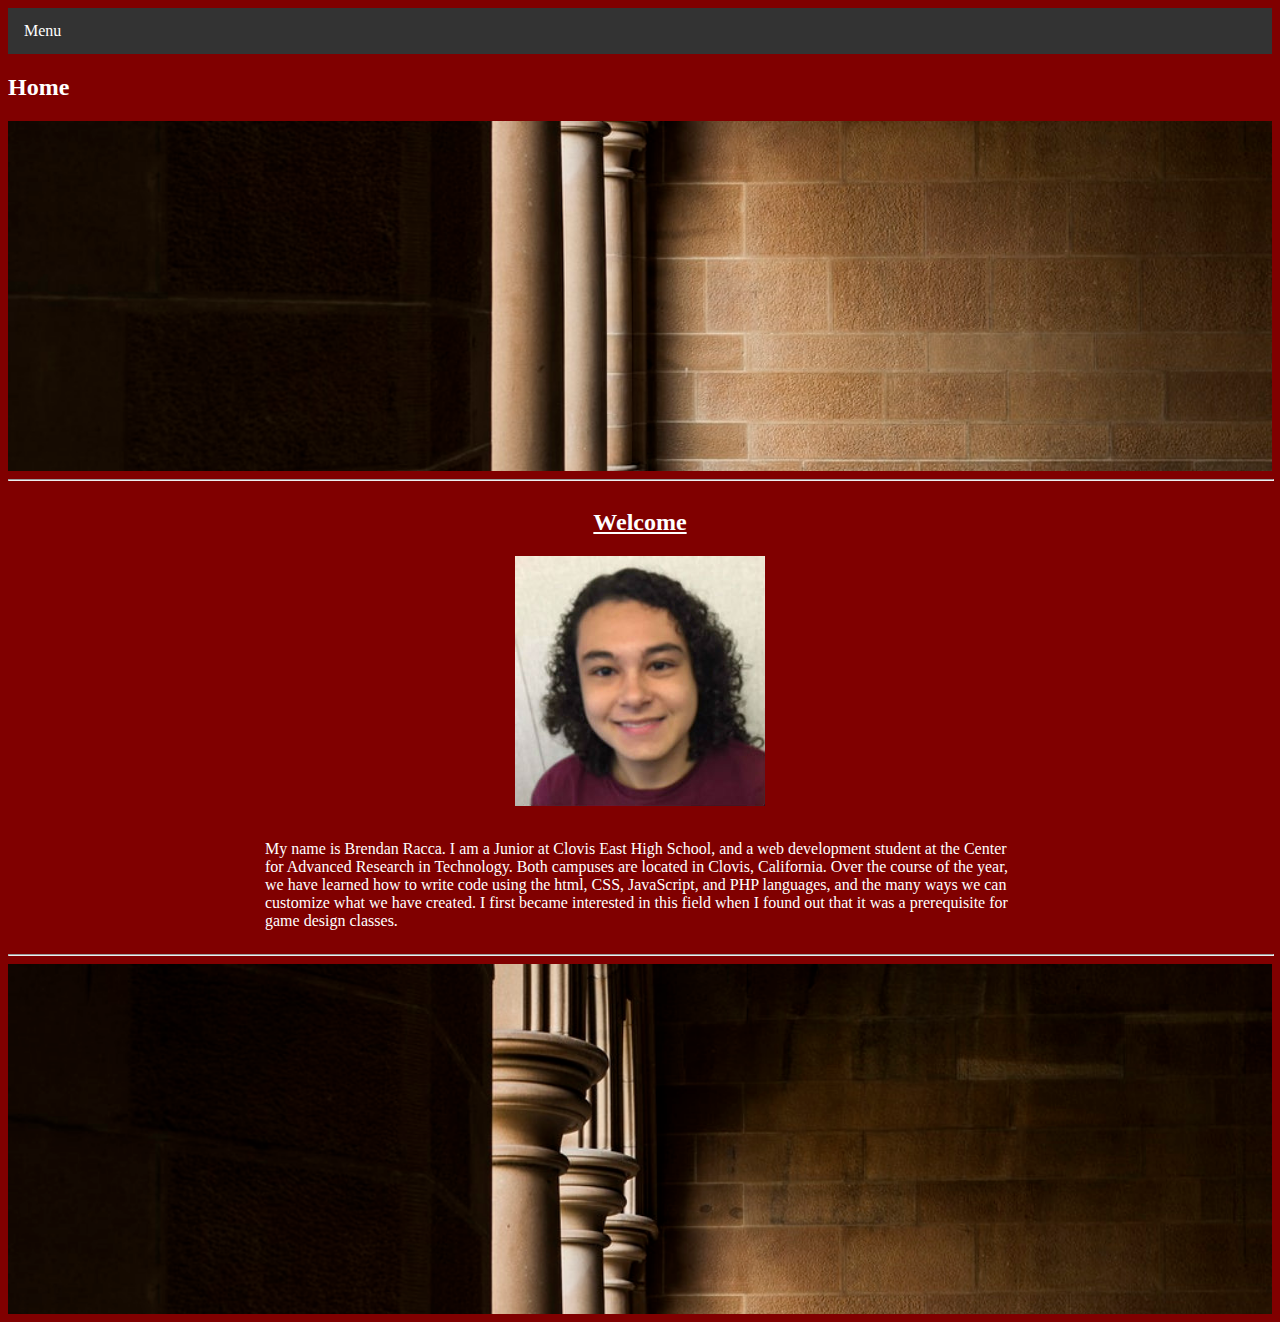
<file: index.html>
<!DOCTYPE html>
<html lang="en">

<head>
    <meta charset="UTF-8">
    <title>Home Page</title>
    <link rel="stylesheet" href="digitalportfolio.css">
</head>

<body>
    <div class="navbar">


        <div class="dropdown">
            <button class="dropbtn">Menu
                <i class="fa fa-caret-down"></i>
            </button>
            <div class="dropdown-content">
                <a href="index.html">Home</a>
                <a href="page2.html">Portfolio</a>
                <a href="page3.html">Resume</a>
                <a href="page4.html">About/Contact</a>
            </div>
        </div>
    </div>
    <h2>Home</h2>
    <div class="flexbox1">
        <div class="parallax"></div>
    </div>

    <hr>


    <div class="start">
        <div class="flexbox2">
            <div class="headline1">
                <h2>
                    <u>
                        Welcome
                    </u>
                </h2>
            </div>
            <div class="image1">
                <img src="Images/brendan_racca%20Altered.jpg" alt="Brendan Racca">
            </div>
            <br>
            <div class="flexbox3">
                <div class="intro1">
                    <p>My name is Brendan Racca. I am a Junior at Clovis East High School, and a web development student at the Center for Advanced Research in Technology. Both campuses are located in Clovis, California. Over the course of the year, we have learned how to write code using the html, CSS, JavaScript, and PHP languages, and the many ways we can customize what we have created. I first became interested in this field when I found out that it was a prerequisite for game design classes.</p>

                </div>
            </div>
        </div>
    </div>
    <hr>
    <div class="ParallaxContinued"></div>


</body></html>
</file>
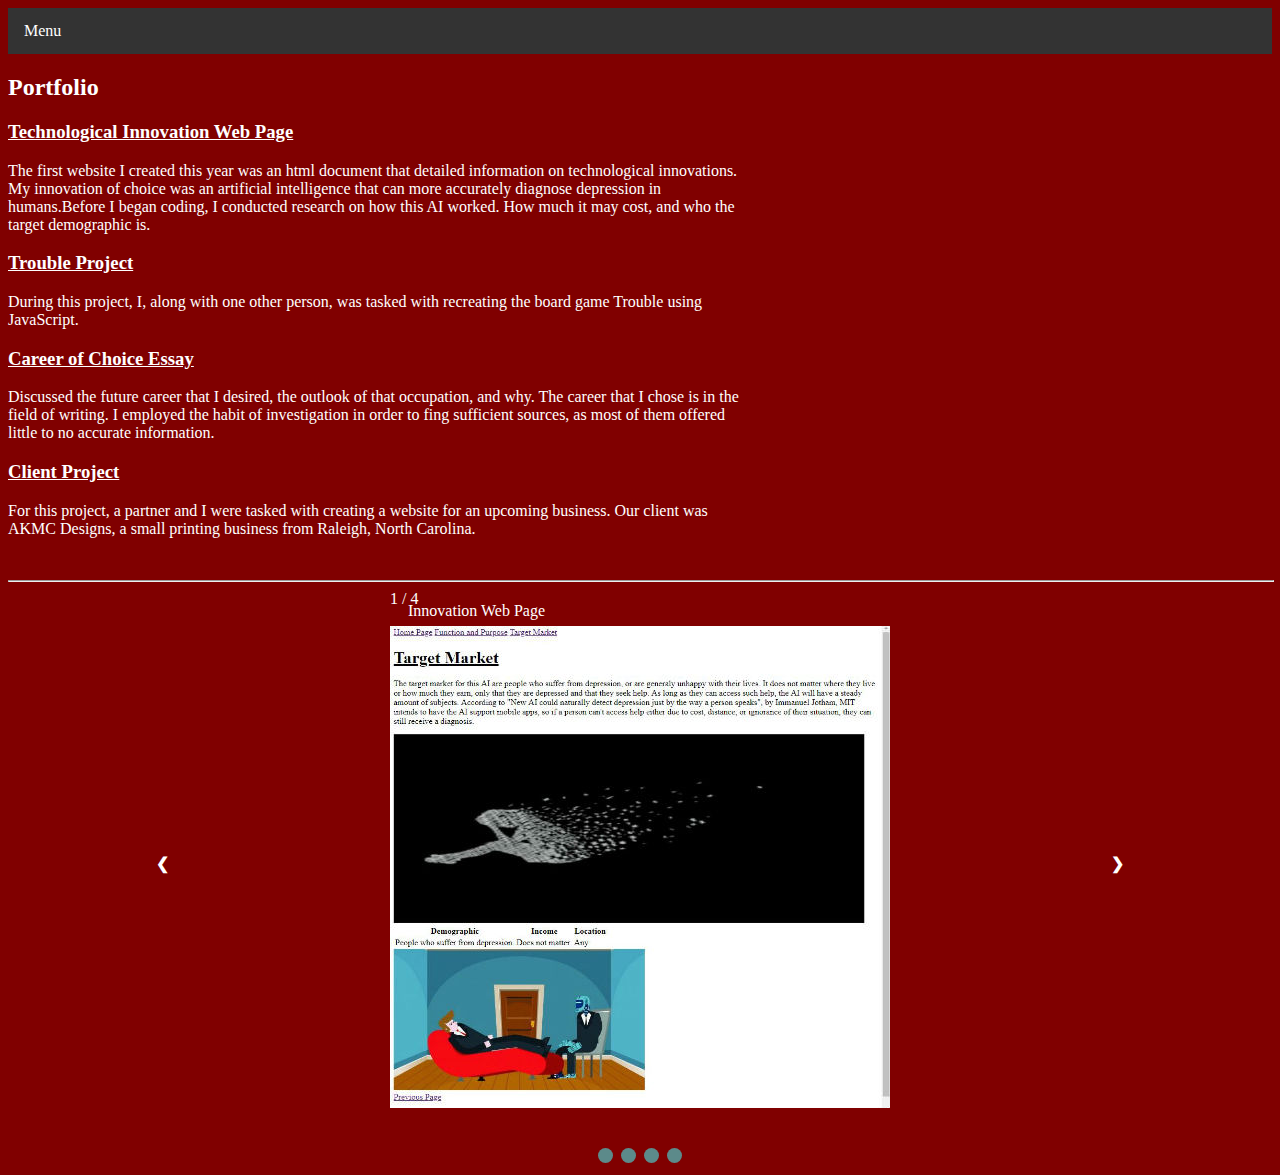
<file: page2.html>
<!DOCTYPE html>
<html lang="en">

<head>
    <meta charset="UTF-8">
    <title>Portfilio</title>
    <link rel="stylesheet" href="digitalportfolio.css">
    <script src="digitalportfolio.js" async></script>
</head>

<body>
    <div class="navbar">

        <div class="dropdown">
            <button class="dropbtn">Menu
                <i class="fa fa-caret-down"></i>
            </button>
            <div class="dropdown-content">
                <a href="index.html">Home</a>
                <a href="page2.html">Portfolio</a>
                <a href="page3.html">Resume</a>
                <a href="page4.html">About/Contact</a>
            </div>
        </div>
    </div>
    <h2>Portfolio</h2>
    <div class="parallax2"></div>

    <div class="flexbox4">

        <h3><u>Technological Innovation Web Page</u></h3>

        <p> The first website I created this year was an html document that detailed information on technological innovations. My innovation of choice was an artificial intelligence that can more accurately diagnose depression in humans.Before I began coding, I conducted research on how this AI worked. How much it may cost, and who the target demographic is.</p>


        <h3><u>Trouble Project</u></h3>

        <p>During this project, I, along with one other person, was tasked with recreating the board game Trouble using JavaScript.</p>
    </div>

    <div class="flexbox5">
        <h3><u>Career of Choice Essay</u></h3>

        <p>Discussed the future career that I desired, the outlook of that occupation, and why. The career that I chose is in the field of writing. I employed the habit of investigation in order to fing sufficient sources, as most of them offered little to no accurate information.</p>


        <h3><u>Client Project</u></h3>
        <p>For this project, a partner and I were tasked with creating a website for an upcoming business. Our client was AKMC Designs, a small printing business from Raleigh, North Carolina.</p>
    </div>

    <br>

    <hr>

    <!--Slideshow-->

    <div class="mySlideshow">

        <br>

        <div class="frames">
            <div class="watched">1 / 4</div>

            <br>

            <img src="Images/Project1.jpg">
            <br>
            <div class="subtitles"> Innovation Web Page</div>
            <br>
        </div>

        <div class="frames">
            <div class="watched">2 / 4</div>
            <br>
            <img src="Images/troubleboard.jpg">
            <div class="subtitles">Trouble Project</div>
        </div>


        <div class="frames">
            <div class="watched">3 / 4</div>
            <br>
            <img src="Images/Project3.jpg">
            <br>
            <div class="subtitles">Career of Choice Essay</div>
        </div>



        <div class="frames">
            <div class="watched">4 / 4</div>
            <br>
            <img src="Images/project4.jpg">
            <div class="subtitles">Client Project</div>
        </div>

        <a class="last" onclick="moveSlides(-1)">
            &#10094;</a>
        <a class="new" onclick="moveSlides(1)">
            &#10095;</a>
    </div>
    <br>

    <div style="text-align: center">
        <span class="circles" onclick="thisSlide(1)"></span>
        <span class="circles" onclick="thisSlide(2)"></span>
        <span class="circles" onclick="thisSlide(3)">
        </span>
        <span class="circles" onclick="thisSlide(4)">
        </span>
    </div>

</body></html>
</file>
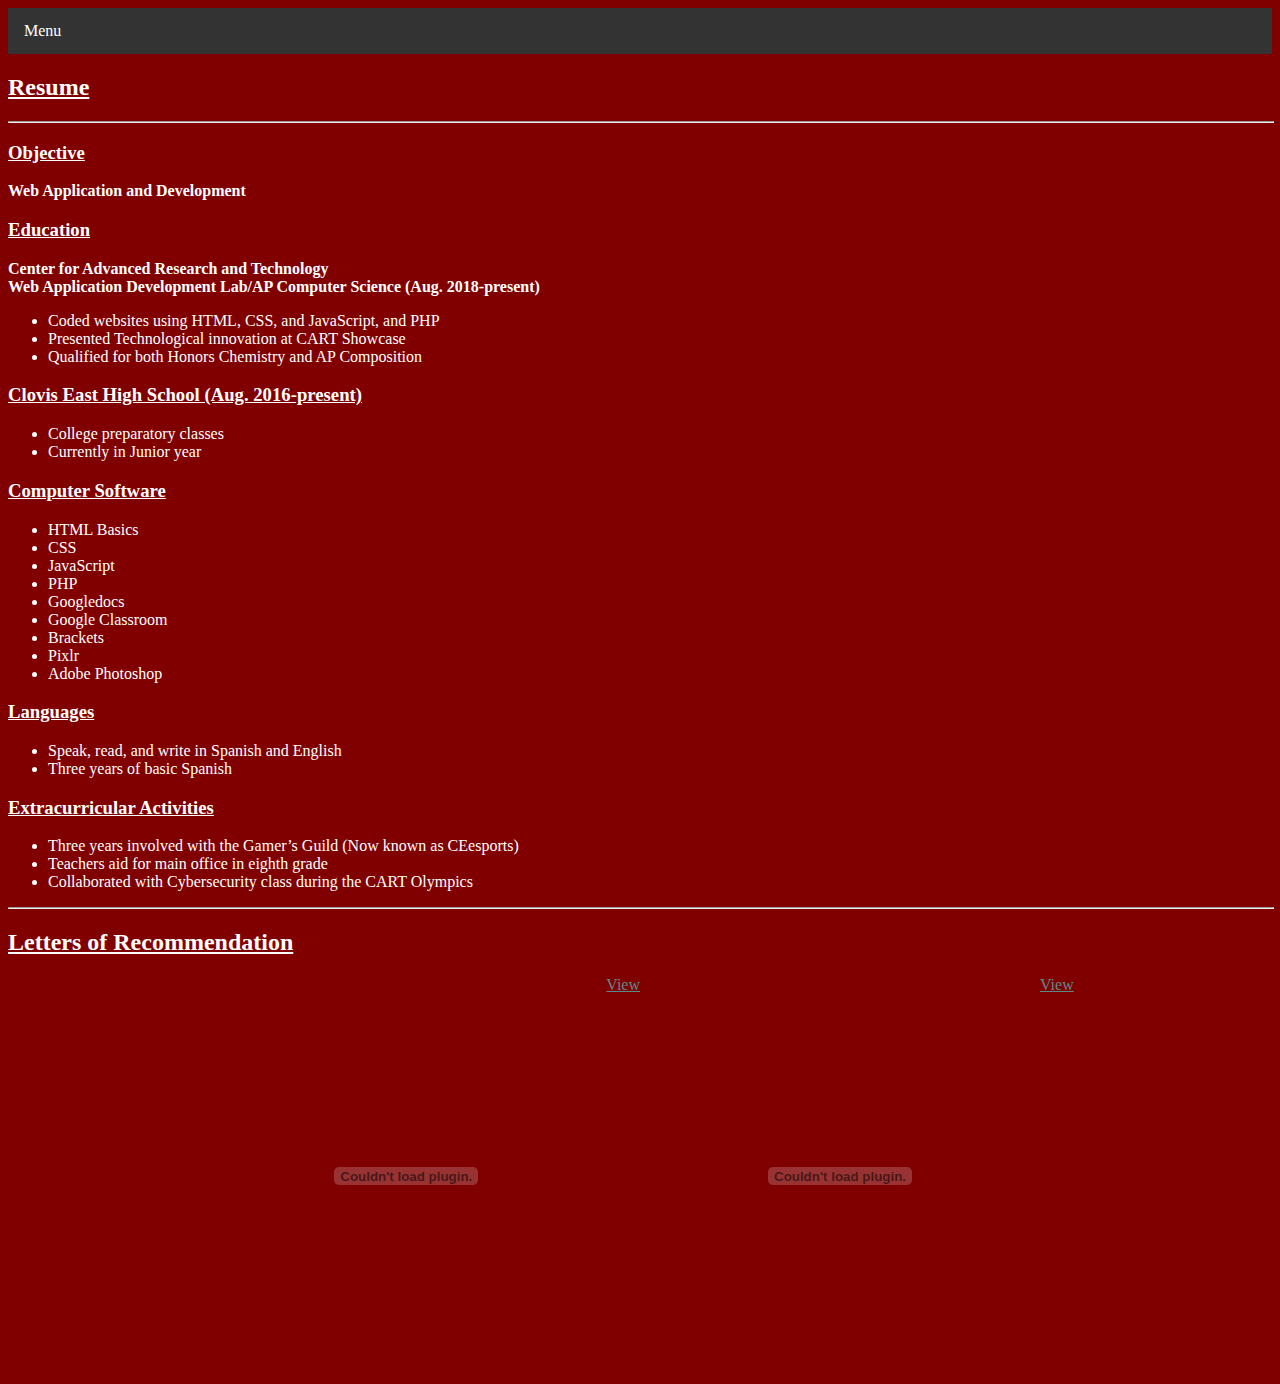
<file: page3.html>
<!DOCTYPE html>
<html lang="en">

<head>
    <meta charset="UTF-8">
    <title>Resume</title>
    <link rel="stylesheet" href="digitalportfolio.css">
</head>

<body>
    <div class="navbar">

        <div class="dropdown">
            <button class="dropbtn">Menu
                <i class="fa fa-caret-down"></i>
            </button>
            <div class="dropdown-content">
                <a href="index.html">Home</a>
                <a href="page2.html">Portfolio</a>
                <a href="page3.html">Resume</a>
                <a href="page4.html">About/Contact</a>
            </div>
        </div>
    </div>
    <div class="flexbox6">
        <h2>
            <u>
                Resume
            </u>
        </h2>
    </div>

    <hr>

    <div class="resume">
        <h3>
            <u>
                Objective
            </u>
        </h3>
        <p><b>Web Application and Development</b></p>
        <h3>
            <u>
                Education
            </u>
        </h3>
        <p>
            <b>
                Center for Advanced Research and Technology <br>
                Web Application Development Lab/AP Computer Science (Aug. 2018-present)
            </b>
        </p>
        <ul>
            <li>Coded websites using HTML, CSS, and JavaScript, and PHP</li>
            <li>Presented Technological innovation at CART Showcase</li>
            <li>Qualified for both Honors Chemistry and AP Composition
            </li>
        </ul>

        <h3><u>
                Clovis East High School (Aug. 2016-present)
            </u>
        </h3>

        <ul>
            <li>College preparatory classes</li>
            <li>Currently in Junior year</li>
        </ul>

        <h3>
            <u>
                Computer Software
            </u>
        </h3>

        <ul>
            <li>HTML Basics</li>
            <li>CSS</li>
            <li>JavaScript</li>
            <li>PHP</li>
            <li>Googledocs</li>
            <li>Google Classroom</li>
            <li>Brackets</li>
            <li>Pixlr</li>
            <li>Adobe Photoshop</li>
        </ul>

        <h3>
            <u>
                Languages
            </u>
        </h3>

        <ul>
            <li>Speak, read, and write in Spanish and English</li>
            <li>Three years of basic Spanish</li>

        </ul>

        <h3>
            <u>
                Extracurricular Activities
            </u>
        </h3>

        <ul>
            <li>Three years involved with the Gamer’s Guild (Now known as CEesports)</li>
            <li>Teachers aid for main office in eighth grade</li>
            <li>Collaborated with Cybersecurity class during the CART Olympics </li>

        </ul>

    </div>

    <hr>
    <h2>
        <u>
            Letters of Recommendation
        </u>
    </h2>

    <div class="letters">
        <object width="400" height="400" data="BRaccaRec.pdf"></object>
        <br>
        <br>
        <div class="a">
            <a href="https://docs.google.com/document/d/0B8hWHaU4zvymMnplQ1NQSUM3VG83Y3F4YnpJbkZ4dUFuMzdr/edit">View</a>
        </div>
        <br>
        <br>
        <object width="400" height="400" data="BrendanRaccaCART.pdf"></object>
        <div class="b">
            <a href="https://docs.google.com/document/d/1gIDO9Vi5dfpR4rK0L1LkNVh2D2dB-7os9BdTjzyCwVM/edit">View</a>
        </div>
    </div>
</body></html>
</file>
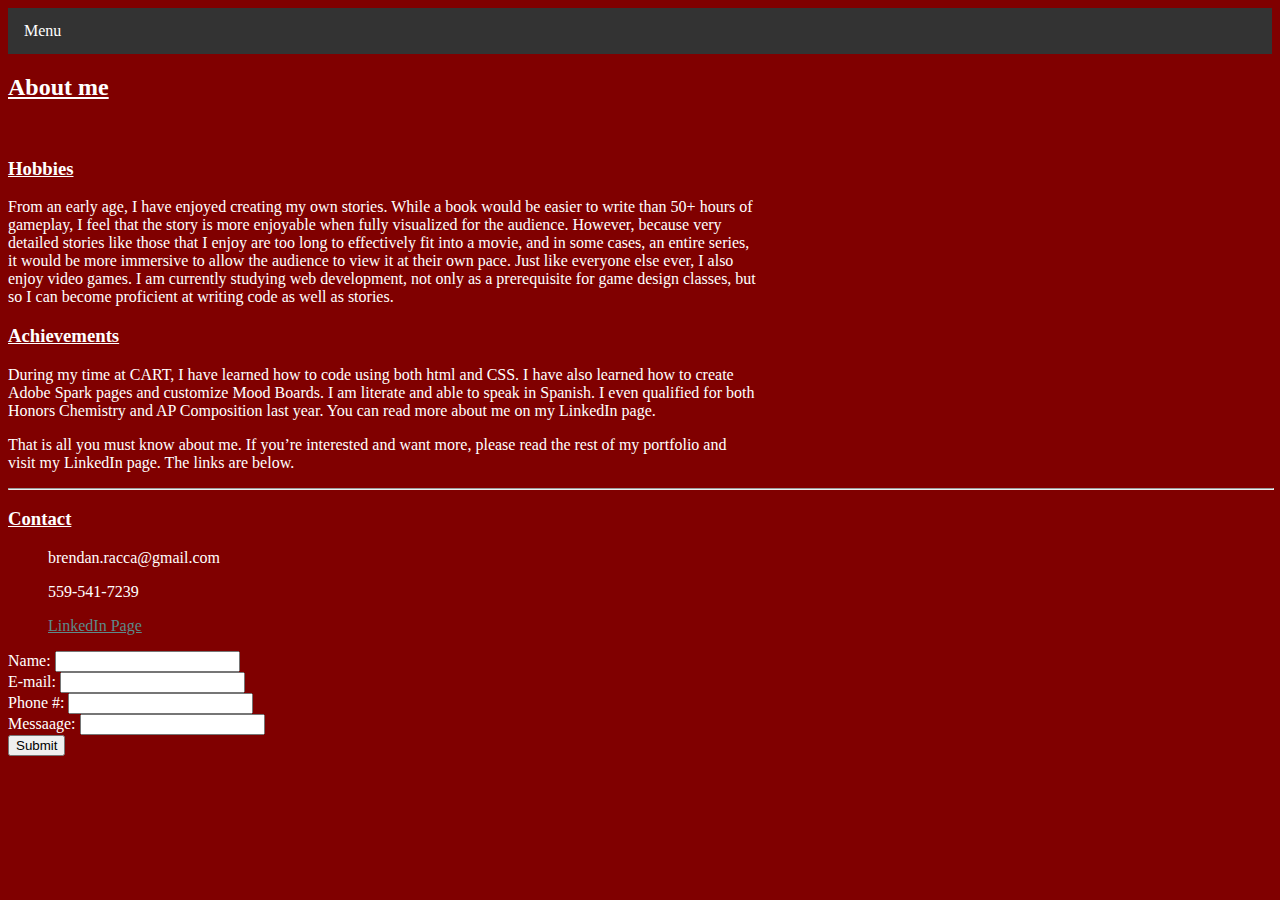
<file: page4.html>
<!DOCTYPE html>
<html lang="en">

<head>
    <meta charset="UTF-8">
    <title>About/Contact</title>
    <link rel="stylesheet" href="digitalportfolio.css">
</head>

<body>
    <div class="navbar">

        <div class="dropdown">
            <button class="dropbtn">Menu
                <i class="fa fa-caret-down"></i>
            </button>
            <div class="dropdown-content">
                <a href="index.html">Home</a>
                <a href="page2.html">Portfolio</a>
                <a href="page3.html">Resume</a>
                <a href="page4.html">About/Contact</a>
            </div>
        </div>
    </div>

    <div class="parallax4"></div>

    <div class="flexboxX">
        <div class="about">
            <h2><u>About me</u></h2>

        </div>
        
        <br>

        <div class="hobbies">
            <h3><u>Hobbies</u></h3>
            <p> From an early age, I have enjoyed creating my own stories. While a book would be easier to write than 50+ hours of gameplay, I feel that the story is more enjoyable when fully visualized for the audience. However, because very detailed stories like those that I enjoy are too long to effectively fit into a movie, and in some cases, an entire series, it would be more immersive to allow the audience to view it at their own pace. Just like everyone else ever, I also enjoy video games. I am currently studying web development, not only as a prerequisite for game design classes, but so I can become proficient at writing code as well as stories.</p>
        </div>

    </div>

    <div class="flexboxY">
        <div class="achievements">
            <h3><u>Achievements</u></h3>
            <p> During my time at CART, I have learned how to code using both html and CSS. I have also learned how to create Adobe Spark pages and customize Mood Boards. I am literate and able to speak in Spanish. I even qualified for both Honors Chemistry and AP Composition last year. You can read more about me on my LinkedIn page.
        </div>

        <div class="CTA">
            <p> That is all you must know about me. If you’re interested and want more, please read the rest of my portfolio and visit my LinkedIn page. The links are below.</p>

        </div>

    </div>

    <hr>

    <div class="container">
        <div class="flexboxZ">



            <div class="c">
                <footer>
                    <h3><u>Contact</u></h3>
                    <ul>brendan.racca@gmail.com</ul>
                    <ul>559-541-7239</ul>
                    <ul><a href="https://www.linkedin.com/in/brendan-racca-896b0916b/">LinkedIn Page</a></ul>
                </footer>
            </div>


            <div class="form">
                <footer>
                    <form action="" method="post">
                        Name: <input type="text" name="name"><br>

                        E-mail: <input type="text" name="email"><br>

                        Phone #: <input type="text" name="Phone #"><br>

                        Messaage: <input type="text" name="message"><br>

                        <input type="submit">
                    </form>
                </footer>
            </div>
        </div>
    </div>


</body>

</html>
</file>
<file: digitalportfolio.css>
/*Page 1*/

.navbar {
    overflow: hidden;
    background-color: #333;
    font-family: 'Slabo 27px', serif;
}


.navbar a {
    align-content: flex-start;
    font-size: 16px;
    color: white;
    text-align: center;
    padding: 14px 16px;
    text-decoration: none;
}


.dropdown {
    align-content: flex-end;
    overflow: hidden;
}


.dropdown .dropbtn {
    font-size: 16px;
    border: none;
    outline: none;
    color: white;
    padding: 14px 16px;
    background-color: inherit;
    font-family: inherit;
    margin: 0;
}


.navbar a:hover,
.dropdown:hover .dropbtn {
    background-color: #5c8a8a;
}


.dropdown-content {
    display: none;
    position: absolute;
    background-color: #f9f9f9;
    min-width: 160px;
    box-shadow: 0px 8px 16px 0px rgba(0, 0, 0, 0.2);
    z-index: 1;
}


.dropdown-content a {
    display: flex;
    flex: none;
    color: black;
    padding: 12px 16px;
    text-decoration: none;
    display: block;
    text-align: left;
}


.dropdown-content a:hover {
    background-color: #ddd;
}


.dropdown:hover .dropdown-content {
    display: block;
}

body {
    background-size: cover;
    font-family: 'Slabo 27px', serif;
    color: white;
    background-color: #800000;
}

p {
    width: 750px
}

a {
    color: #5c8a8a;
}

hr {
    max-width: 100%;
    width: 100%;
}


.parallax {
    background-image: url(Images/ambient.jpg);
    height: 100%;
    background-attachment: scroll;
    background-position: center;
    background-repeat: no-repeat;
    background-size: cover;
    height: 350px;
    background-color: white;
}

.start {
    display: block;
    flex-direction: column;
}

.flexbox2 {
    display: flex;
    flex-direction: column;
    flex-wrap: wrap;
    align-items: center;
}

.image1 {

    display: flex;
    flex-direction: column;
    flex-wrap: wrap;
    align-items: center
}

.flexbox3 {
    display: flex;
    flex-direction: row;
    flex-wrap: wrap;
    justify-content: center;
}



.ParallaxContinued {
    background-image: url(Images/ambient.jpg);
    height: 100%;
    background-attachment: scroll;
    background-repeat: no-repeat;
    background-size: cover;
    height: 350px;
    background-color: white;
}

/*page 2*/


.parallax2 {
    background-image: url(Images/placeholder1.jpg);
    height: 100%;
    background-attachment: scroll;
    background-position: center;
    background-repeat: no-repeat;
    background-size: cover;
    background-color: white;
    font-size: 12;
}

    {
    box-sizing: border-box
}

.mySlideshow {
    max-width: 1000px;
    position: relative;
    margin: auto;
    display: flex;
    justify-content: center;

}

.frames {
    display: none;
}

.last,
.new {
    cursor: pointer;
    position: absolute;
    top: 50%;
    width: auto;
    margin-top: -22px;
    padding: 16px;
    color: white;
    font-weight: bold;
    transition: 0.6s ease;
    border-radius: 0 3px 3px 0;
    user-select: none;
}

.last {
    left: 0;
    border-radius: 3px 0 0 3px;
}

.new {
    right: 0;
    border-radius: 3px 0 0 3px;
}

.last:hover,
.new:hover {
    background-color: white;
}

.watched {
    padding: 8px, 12px;
}

.subtitles {
    color: white;
    padding: 12px 18px;
    position: absolute;
    top: 0;
}

.circles {
    cursor: pointer;
    height: 15px;
    width: 15px;
    margin: 0 2px;
    background-color: #5c8a8a;
    border-radius: 50%;
    display: inline-block;
    transition: background-color 0.6s ease;
}

.activ,
.circles:hover {
    background-color: #5c8a8a;
}

.transition {
    -webkit-animation-name: fade;
    -webkit-animation-duration: 1.5s;
    animation-name: fade;
    animation-duration: 1.5s;
}

@-webkit-keyframes fade {
    from {
        opacity: .4
    }

    to {
        opacity: 1
    }
}

@keyframes fade {
    from {
        opacity: .4
    }

    to {
        opacity: 1
    }

}

/*Page 3*/

.letters {
    display: flex;
    justify-content: center;
    bottom: 0;
}

.a {
    justify-content: center;
    bottom: 0;
}

.b {
    justify-content: center;
    bottom: 0;
}

/*Page 4*/



.parallax4 {
    background-image: url(Images/placeholder1.jpg);
    height: 100%;
    background-attachment: scroll;
    background-position: center;
    background-repeat: no-repeat;
    background-size: cover;
    background-color: white;
    font-size: 12;
}

.container {

    bottom: 0;
}

/*Tablet Size*/

@media screen and (max-width:1024px) {
    
    /*Page 1*/

.navbar {
    overflow: hidden;
    background-color: #333;
    font-family: 'Slabo 27px', serif;
}


.navbar a {
    align-content: flex-start;
    font-size: 16px;
    color: white;
    text-align: center;
    padding: 14px 16px;
    text-decoration: none;
}


.dropdown {
    align-content: flex-end;
    overflow: hidden;
}


.dropdown .dropbtn {
    font-size: 16px;
    border: none;
    outline: none;
    color: white;
    padding: 14px 16px;
    background-color: inherit;
    font-family: inherit;
    margin: 0;
}


.navbar a:hover,
.dropdown:hover .dropbtn {
    background-color: #5c8a8a;
}


.dropdown-content {
    display: none;
    position: absolute;
    background-color: #f9f9f9;
    min-width: 160px;
    box-shadow: 0px 8px 16px 0px rgba(0, 0, 0, 0.2);
    z-index: 1;
}


.dropdown-content a {
    display: flex;
    flex: none;
    color: black;
    padding: 12px 16px;
    text-decoration: none;
    display: block;
    text-align: left;
}


.dropdown-content a:hover {
    background-color: #ddd;
}


.dropdown:hover .dropdown-content {
    display: block;
}

body {
    background-size: cover;
    font-family: 'Slabo 27px', serif;
    color: white;
    background-color: #800000;
}

p {
    width: 750px
}

a {
    color: #5c8a8a;
}

hr {
    max-width: 100%;
    width: 100%;
}


.parallax {
    background-image: url(Images/ambient.jpg);
    height: 100%;
    background-attachment: scroll;
    background-position: center;
    background-repeat: no-repeat;
    background-size: cover;
    height: 350px;
    background-color: white;
}

.start {
    display: block;
    flex-direction: column;
}

.flexbox2 {
    display: flex;
    flex-direction: column;
    flex-wrap: wrap;
    align-items: center;
}

.image1 {

    display: flex;
    flex-direction: column;
    flex-wrap: wrap;
    align-items: center
}

.flexbox3 {
    display: flex;
    flex-direction: row;
    flex-wrap: wrap;
    justify-content: center;
}



.ParallaxContinued {
    background-image: url(Images/ambient.jpg);
    height: 100%;
    background-attachment: scroll;
    background-repeat: no-repeat;
    background-size: cover;
    height: 350px;
    background-color: white;
}

    /*page 2*/


    .parallax2 {
        background-image: url(Images/placeholder1.jpg);
        height: 100%;
        background-attachment: scroll;
        background-position: center;
        background-repeat: no-repeat;
        background-size: cover;
        background-color: white;
        font-size: 12;
    }

        {
        box-sizing: border-box
    }

    .mySlideshow {
        max-width: 1000px;
        position: relative;
        margin: auto;
        display: flex;
        justify-content: center;

    }

    .frames {
        display: none;
    }

    .last,
    .new {
        cursor: pointer;
        position: absolute;
        top: 50%;
        width: auto;
        margin-top: -22px;
        padding: 16px;
        color: white;
        font-weight: bold;
        transition: 0.6s ease;
        border-radius: 0 3px 3px 0;
        user-select: none;
    }

    .last {
        left: 0;
        border-radius: 3px 0 0 3px;
    }

    .new {
        right: 0;
        border-radius: 3px 0 0 3px;
    }

    .last:hover,
    .new:hover {
        background-color: white;
    }

    .watched {
        padding: 8px, 12px;
    }

    .subtitles {
        color: white;
        padding: 12px 18px;
        position: absolute;
        top: 0;
    }

    .circles {
        cursor: pointer;
        height: 15px;
        width: 15px;
        margin: 0 2px;
        background-color: #5c8a8a;
        border-radius: 50%;
        display: inline-block;
        transition: background-color 0.6s ease;
    }

    .activ,
    .circles:hover {
        background-color: #5c8a8a;
    }

    .transition {
        -webkit-animation-name: fade;
        -webkit-animation-duration: 1.5s;
        animation-name: fade;
        animation-duration: 1.5s;
    }

    @-webkit-keyframes fade {
        from {
            opacity: .4
        }

        to {
            opacity: 1
        }
    }

    @keyframes fade {
        from {
            opacity: .4
        }

        to {
            opacity: 1
        }

    }

    /*Page 3*/

    .letters {
        display: flex;
        justify-content: center;
        bottom: 0;
    }

    .a {
        justify-content: center;
        bottom: 0;
    }

    .b {
        justify-content: center;
        bottom: 0;
    }

    /*Page 4*/



    .parallax4 {
        background-image: url(Images/placeholder1.jpg);
        height: 100%;
        background-attachment: scroll;
        background-position: center;
        background-repeat: no-repeat;
        background-size: cover;
        background-color: white;
        font-size: 12;
    }

    .container {

        bottom: 0;
    }
}

/*Phone Size*/
@media screen and (max-width:480px) {
    
    /*Page 1*/

.navbar {
    overflow: hidden;
    background-color: #333;
    font-family: 'Slabo 27px', serif;
}


.navbar a {
    align-content: flex-start;
    font-size: 16px;
    color: white;
    text-align: center;
    padding: 14px 16px;
    text-decoration: none;
}


.dropdown {
    align-content: flex-end;
    overflow: hidden;
}


.dropdown .dropbtn {
    font-size: 16px;
    border: none;
    outline: none;
    color: white;
    padding: 14px 16px;
    background-color: inherit;
    font-family: inherit;
    margin: 0;
}


.navbar a:hover,
.dropdown:hover .dropbtn {
    background-color: #5c8a8a;
}


.dropdown-content {
    display: none;
    position: absolute;
    background-color: #f9f9f9;
    min-width: 160px;
    box-shadow: 0px 8px 16px 0px rgba(0, 0, 0, 0.2);
    z-index: 1;
}


.dropdown-content a {
    display: flex;
    flex: none;
    color: black;
    padding: 12px 16px;
    text-decoration: none;
    display: block;
    text-align: left;
}


.dropdown-content a:hover {
    background-color: #ddd;
}


.dropdown:hover .dropdown-content {
    display: block;
}

body {
    background-size: cover;
    font-family: 'Slabo 27px', serif;
    color: white;
    background-color: #800000;
}

p {
    width: 750px
}

a {
    color: #5c8a8a;
}

hr {
    max-width: 100%;
    width: 100%;
}


.parallax {
    background-image: url(Images/ambient.jpg);
    height: 100%;
    background-attachment: scroll;
    background-position: center;
    background-repeat: no-repeat;
    background-size: cover;
    height: 350px;
    background-color: white;
}

.start {
    display: block;
    flex-direction: column;
}

.flexbox2 {
    display: flex;
    flex-direction: column;
    flex-wrap: wrap;
    align-items: center;
}

.image1 {

    display: flex;
    flex-direction: column;
    flex-wrap: wrap;
    align-items: center
}

.flexbox3 {
    display: flex;
    flex-direction: row;
    flex-wrap: wrap;
    justify-content: center;
}



.ParallaxContinued {
    background-image: url(Images/ambient.jpg);
    height: 100%;
    background-attachment: scroll;
    background-repeat: no-repeat;
    background-size: cover;
    height: 350px;
    background-color: white;
}

    /*page 2*/


    .parallax2 {
        background-image: url(Images/placeholder1.jpg);
        height: 100%;
        background-attachment: scroll;
        background-position: center;
        background-repeat: no-repeat;
        background-size: cover;
        background-color: white;
        font-size: 12;
    }

        {
        box-sizing: border-box
    }

    .mySlideshow {
        max-width: 1000px;
        position: relative;
        margin: auto;
        display: flex;
        justify-content: center;

    }

    .frames {
        display: none;
    }

    .last,
    .new {
        cursor: pointer;
        position: absolute;
        top: 50%;
        width: auto;
        margin-top: -22px;
        padding: 16px;
        color: white;
        font-weight: bold;
        transition: 0.6s ease;
        border-radius: 0 3px 3px 0;
        user-select: none;
    }

    .last {
        left: 0;
        border-radius: 3px 0 0 3px;
    }

    .new {
        right: 0;
        border-radius: 3px 0 0 3px;
    }

    .last:hover,
    .new:hover {
        background-color: white;
    }

    .watched {
        padding: 8px, 12px;
    }

    .subtitles {
        color: white;
        padding: 12px 18px;
        position: absolute;
        top: 0;
    }

    .circles {
        cursor: pointer;
        height: 15px;
        width: 15px;
        margin: 0 2px;
        background-color: #5c8a8a;
        border-radius: 50%;
        display: inline-block;
        transition: background-color 0.6s ease;
    }

    .activ,
    .circles:hover {
        background-color: #5c8a8a;
    }

    .transition {
        -webkit-animation-name: fade;
        -webkit-animation-duration: 1.5s;
        animation-name: fade;
        animation-duration: 1.5s;
    }

    @-webkit-keyframes fade {
        from {
            opacity: .4
        }

        to {
            opacity: 1
        }
    }

    @keyframes fade {
        from {
            opacity: .4
        }

        to {
            opacity: 1
        }

    }

    /*Page 3*/

    .letters {
        display: flex;
        justify-content: center;
        bottom: 0;
    }

    .a {
        justify-content: center;
        bottom: 0;
    }

    .b {
        justify-content: center;
        bottom: 0;
    }

    /*Page 4*/



    .parallax4 {
        background-image: url(Images/placeholder1.jpg);
        height: 100%;
        background-attachment: scroll;
        background-position: center;
        background-repeat: no-repeat;
        background-size: cover;
        background-color: white;
        font-size: 12;
    }

    .container {

        bottom: 0;
    }
}
</file>
